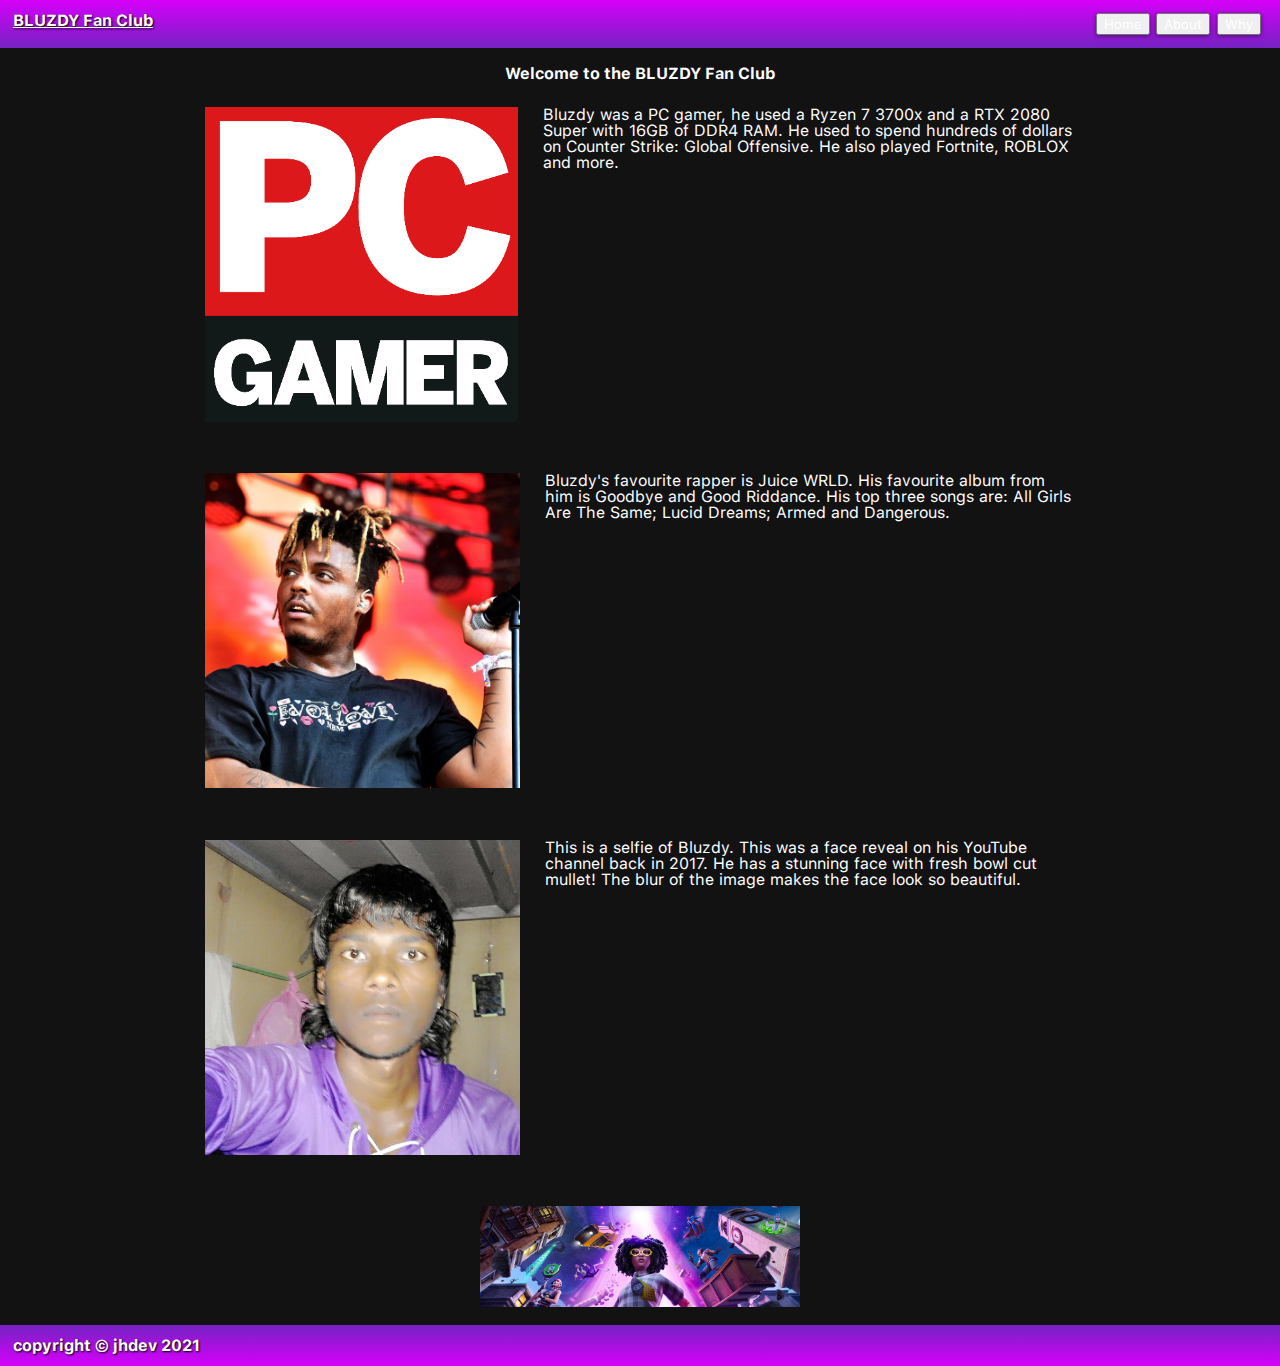
<file: index.html>
<!DOCTYPE html>
<html lang="en">

<head>
    <meta charset="UTF-8">
    <meta name="viewport" content="width=device-width, initial-scale=1.0">
    <link rel="stylesheet" href="css/reset.css">
    <link rel="stylesheet" href="https://cdn.jsdelivr.net/npm/bootstrap@4.6.0/dist/css/bootstrap.min.css" integrity="sha384-B0vP5xmATw1+K9KRQjQERJvTumQW0nPEzvF6L/Z6nronJ3oUOFUFpCjEUQouq2+l" crossorigin="anonymous">
    <link rel="stylesheet" href="https://cdnjs.cloudflare.com/ajax/libs/animate.css/4.1.1/animate.min.css" />
    <link rel="stylesheet" href="css/main.css">
    <link rel="icon" href="https://media.pitchfork.com/photos/5f071ee5197c383b13eebc88/1:1/w_1500,h_1500,c_limit/Juice-WRLD.jpg">
    <title>Home | BLUZDY Fan Club</title>
</head>

<body>
    <div class="flex">
        <div class="header animate__animated animate__slideInDown">
            <a href="/">
                <h2 class="remove-mp">BLUZDY Fan Club</h2>
            </a>
            <div class="flex navigation-links">
                <button class="btn btn-light disabled" onclick="location.href = '/'">Home</button>
                <button class="btn btn-light" onclick="location.href = '/about.html'">About</button>
                <button class="btn btn-light" onclick="location.href = '/why.html'">Why</button>
            </div>
        </div>
    </div>
    <div class="content animate__animated animate__fadeIn">
        <div class="title center flex">
            <h1>
                Welcome to the BLUZDY Fan Club
            </h1>
        </div>
        <div class="element center flex">
            <img src="/images/PC_Gamer_square_logo.png" class="sidebar">
            <h2 class="regular">
                Bluzdy was a PC gamer, he used a Ryzen 7 3700x and a RTX 2080 Super with 16GB of DDR4 RAM. He used to spend hundreds of dollars on Counter Strike: Global Offensive. He also played Fortnite, ROBLOX and more.
            </h2>
        </div>
        <div class="element center flex">
            <img src="/images/blUZDY2.jpg" class="sidebar">
            <h2 class="regular">
                Bluzdy's favourite rapper is Juice WRLD. His favourite album from him is Goodbye and Good Riddance. His top three songs are: All Girls Are The Same; Lucid Dreams; Armed and Dangerous.
            </h2>
        </div>
        <div class="element center flex">
            <img src="/images/bluzdy1.jpg" class="sidebar">
            <h2 class="regular">
                This is a selfie of Bluzdy. This was a face reveal on his YouTube channel back in 2017. He has a stunning face with fresh bowl cut mullet! The blur of the image makes the face look so beautiful.
            </h2>
        </div>
    </div>
    <div class="center flex">
        <a href="https://fortnite.com" class="flex center game-link">
            <img src="/images/bluzdy4.jpg" style="width: 50%; margin-bottom: 2vh;">
        </a>
    </div>
    </div>
    <div class="footer flex animate__animated animate__slideInUp">
        <h2 class="center footer-text">
            copyright &copy jhdev 2021
        </h2>
    </div>
</body>

</html>
</file>
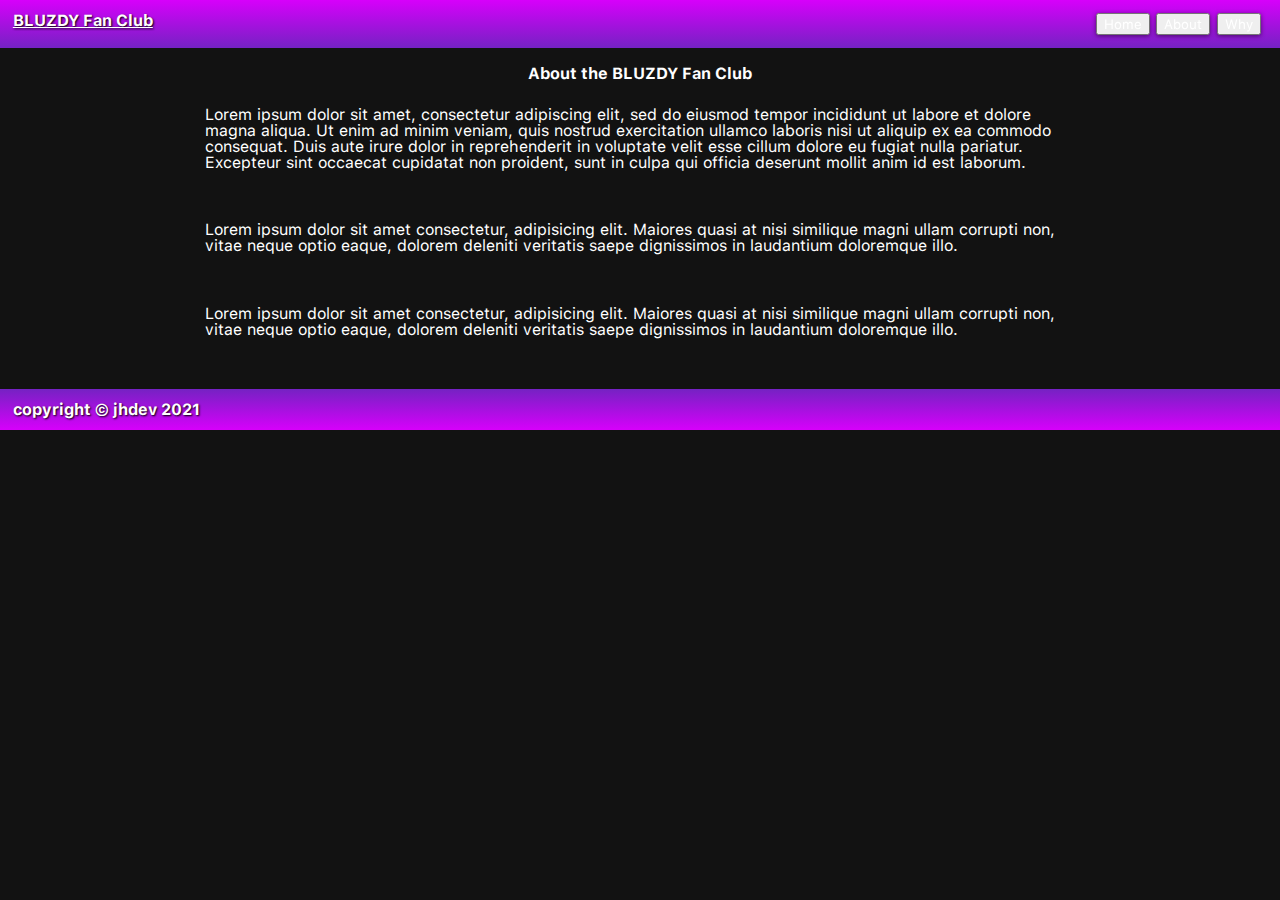
<file: about.html>
<!DOCTYPE html>
<html lang="en">

<head>
    <meta charset="UTF-8">
    <meta name="viewport" content="width=device-width, initial-scale=1.0">
    <link rel="stylesheet" href="css/reset.css">
    <link rel="stylesheet" href="https://cdn.jsdelivr.net/npm/bootstrap@4.6.0/dist/css/bootstrap.min.css" integrity="sha384-B0vP5xmATw1+K9KRQjQERJvTumQW0nPEzvF6L/Z6nronJ3oUOFUFpCjEUQouq2+l" crossorigin="anonymous">
    <link rel="stylesheet" href="https://cdnjs.cloudflare.com/ajax/libs/animate.css/4.1.1/animate.min.css" />
    <link rel="stylesheet" href="css/main.css">
    <title>About | BLUZDY Fan Club</title>
</head>

<body>
    <div class="flex">
        <div class="header animate__animated animate__slideInDown">
            <a href="/">
                <h2 class="remove-mp">BLUZDY Fan Club</h2>
            </a>
            <div class="flex navigation-links">
                <button class="btn btn-light" onclick="location.href = '/'">Home</button>
                <button class="btn btn-light disabled" onclick="location.href = '/about.html'">About</button>
                <button class="btn btn-light" onclick="location.href = '/why.html'">Why</button>

            </div>
        </div>
    </div>
    <div class="content animate__animated animate__fadeIn">
        <div class="title center flex">
            <h1>
                About the BLUZDY Fan Club
            </h1>
        </div>
        <div class="element center flex">
            <h2 class="regular">
                Lorem ipsum dolor sit amet, consectetur adipiscing elit, sed do eiusmod tempor incididunt ut labore et dolore magna aliqua. Ut enim ad minim veniam, quis nostrud exercitation ullamco laboris nisi ut aliquip ex ea commodo consequat. Duis aute irure dolor
                in reprehenderit in voluptate velit esse cillum dolore eu fugiat nulla pariatur. Excepteur sint occaecat cupidatat non proident, sunt in culpa qui officia deserunt mollit anim id est laborum.
            </h2>
        </div>
        <div class="element center flex">
            <h2 class="regular">
                Lorem ipsum dolor sit amet consectetur, adipisicing elit. Maiores quasi at nisi similique magni ullam corrupti non, vitae neque optio eaque, dolorem deleniti veritatis saepe dignissimos in laudantium doloremque illo.
            </h2>
        </div>
        <div class="element center flex">
            <h2 class="regular">
                Lorem ipsum dolor sit amet consectetur, adipisicing elit. Maiores quasi at nisi similique magni ullam corrupti non, vitae neque optio eaque, dolorem deleniti veritatis saepe dignissimos in laudantium doloremque illo.
            </h2>
        </div>
    </div>
    </div>
    <div class="footer flex animate__animated animate__slideInUp">
        <h2 class="center footer-text">
            copyright &copy jhdev 2021
        </h2>
    </div>
</body>

</html>
</file>
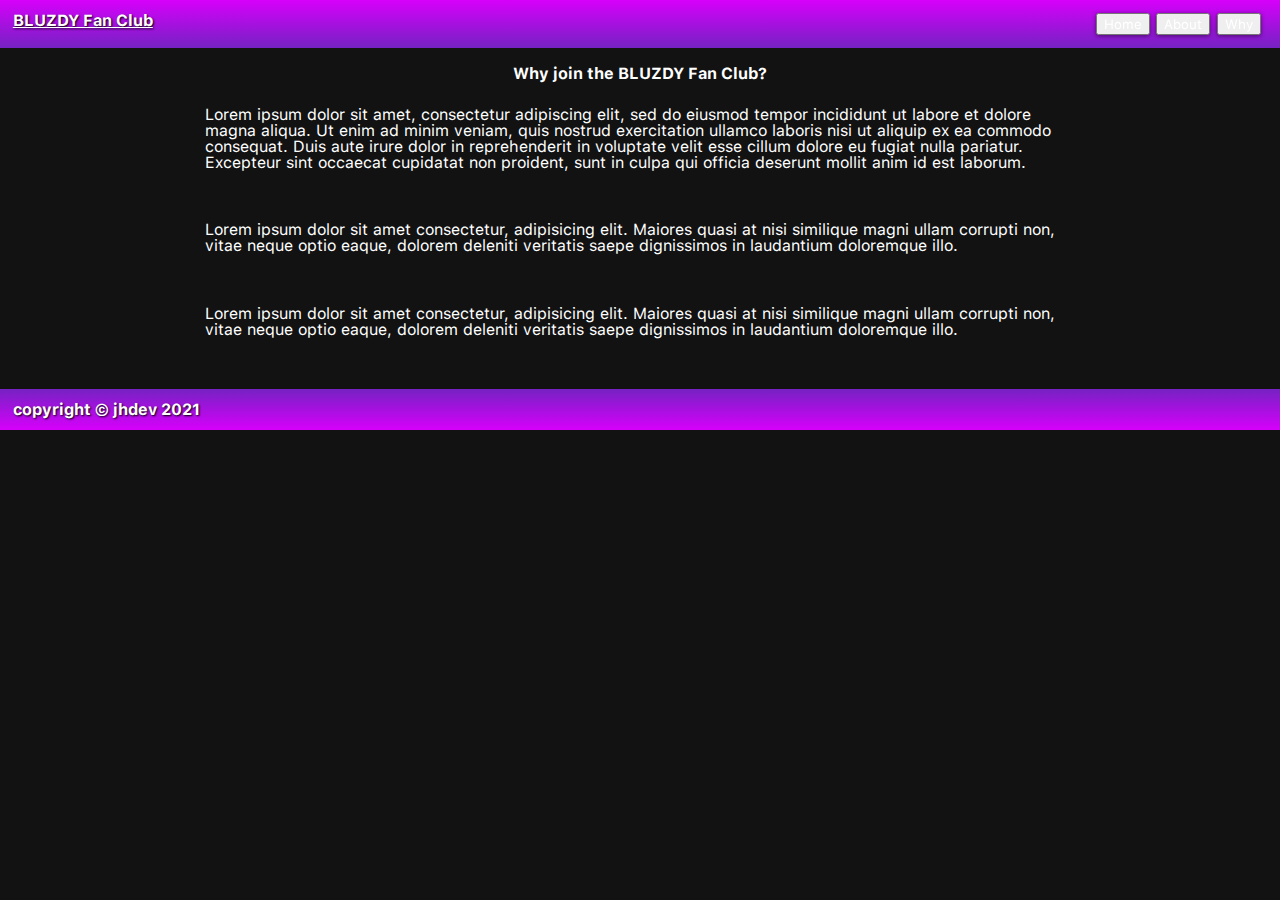
<file: why.html>
<!DOCTYPE html>
<html lang="en">

<head>
    <meta charset="UTF-8">
    <meta name="viewport" content="width=device-width, initial-scale=1.0">
    <link rel="stylesheet" href="css/reset.css">
    <link rel="stylesheet" href="https://cdn.jsdelivr.net/npm/bootstrap@4.6.0/dist/css/bootstrap.min.css" integrity="sha384-B0vP5xmATw1+K9KRQjQERJvTumQW0nPEzvF6L/Z6nronJ3oUOFUFpCjEUQouq2+l" crossorigin="anonymous">
    <link rel="stylesheet" href="https://cdnjs.cloudflare.com/ajax/libs/animate.css/4.1.1/animate.min.css" />
    <link rel="stylesheet" href="css/main.css">
    <title>Why | BLUZDY Fan Club</title>
</head>

<body>
    <div class="flex">
        <div class="header animate__animated animate__slideInDown">
            <a href="/">
                <h2 class="remove-mp">BLUZDY Fan Club</h2>
            </a>
            <div class="flex navigation-links">
                <button class="btn btn-light" onclick="location.href = '/'">Home</button>
                <button class="btn btn-light" onclick="location.href = '/about.html'">About</button>
                <button class="btn btn-light disabled" onclick="location.href = '/why.html'">Why</button>
            </div>
        </div>
    </div>
    <div class="content animate__animated animate__fadeIn">
        <div class="title center flex">
            <h1>
                Why join the BLUZDY Fan Club?
            </h1>
        </div>
        <div class="element center flex">
            <h2 class="regular">
                Lorem ipsum dolor sit amet, consectetur adipiscing elit, sed do eiusmod tempor incididunt ut labore et dolore magna aliqua. Ut enim ad minim veniam, quis nostrud exercitation ullamco laboris nisi ut aliquip ex ea commodo consequat. Duis aute irure dolor
                in reprehenderit in voluptate velit esse cillum dolore eu fugiat nulla pariatur. Excepteur sint occaecat cupidatat non proident, sunt in culpa qui officia deserunt mollit anim id est laborum.
            </h2>
        </div>
        <div class="element center flex">
            <h2 class="regular">
                Lorem ipsum dolor sit amet consectetur, adipisicing elit. Maiores quasi at nisi similique magni ullam corrupti non, vitae neque optio eaque, dolorem deleniti veritatis saepe dignissimos in laudantium doloremque illo.
            </h2>
        </div>
        <div class="element center flex">
            <h2 class="regular">
                Lorem ipsum dolor sit amet consectetur, adipisicing elit. Maiores quasi at nisi similique magni ullam corrupti non, vitae neque optio eaque, dolorem deleniti veritatis saepe dignissimos in laudantium doloremque illo.
            </h2>
        </div>
    </div>
    </div>
    <div class="footer flex animate__animated animate__slideInUp">
        <h2 class="center footer-text">
            copyright &copy jhdev 2021
        </h2>
    </div>
</body>

</html>
</file>
<file: css/main.css>
* {
    font-family: 'SFProTextRegular';
    color: white;
}

.flex {
    display: flex;
}

.space-between {
    justify-content: space-evenly;
}

.center {
    justify-content: center;
}

.truecenter {
    justify-content: center;
    flex-wrap: nowrap;
    flex-direction: column;
    align-items: center;
    display: flex;
    margin-top: 22%;
}

.content {
    margin: 2vh;
    margin-left: 16vw;
    margin-right: 16vw;
}

body {
    background-color: #121212;
}

.logo {
    width: 15%;
    padding: .5vw;
    margin-right: auto;
}

.title {
    margin-bottom: 2vw;
}

.sidebar {
    margin-right: 2vw;
    width: 35vw;
    height: 35vh;
}

.element {
    margin-bottom: 4vw;
}

.remove-mp {
    margin: 0;
    padding: 0;
}

.game-link {
    width: 50%;
}

.navigation-links {
    margin-left: auto;
    align-items: center;
}

.header {
    display: flex;
    justify-content: space-evenly;
    background: rgb(117, 34, 195);
    background: linear-gradient(0deg, rgba(117, 34, 195, 1) 0%, rgba(215, 0, 251, 1) 100%);
    width: 100%;
    padding: 1%;
    margin: 0;
    text-shadow: 1px 1px 2px black;
}

.footer {
    background: rgb(117, 34, 195);
    background: linear-gradient(180deg, rgba(117, 34, 195, 1) 0%, rgba(215, 0, 251, 1) 100%);
    padding: 1vw;
    color: black;
    margin-bottom: auto;
    flex-grow: 1;
    text-shadow: 1px 1px 2px black;
    bottom: 1;
}

a:hover {
    text-decoration: none;
    text-decoration-color: white;
}

.footer-text {
    padding: 0;
    margin: 0;
}

button {
    margin-right: unset;
    overflow: hidden;
    filter: drop-shadow(0 1px 2px rgba(0, 0, 0, .5));
    margin-right: .5vw;
    font-family: 'SFProTextRegular';
}

.black {
    color: black;
}

h1,
h2,
h3,
h4,
h5,
h6 {
    font-family: 'SFProTextBold';
}

.regular {
    font-family: 'SFProTextRegular';
}

@font-face {
    font-family: 'SFProTextLight';
    src: url('/fonts/SF-Pro-Text-Light.woff') format('woff'), url('/fonts/SF-Pro-Text-Light.woff2') format('woff2'), url('/fonts/SF-Pro-Text-Light.eot'), url('/fonts/SF-Pro-Text-Light.eot?#iefix') format('embedded-opentype'), url('/fonts/SF-Pro-Text-Light.otf') format('truetype');
    font-weight: normal;
    font-style: normal;
}

@font-face {
    font-family: 'SFProTextRegular';
    src: url('/fonts/SF-Pro-Text-Regular.woff') format('woff'), url('/fonts/SF-Pro-Text-Regular.woff2') format('woff2'), url('/fonts/SF-Pro-Text-Regular.eot'), url('/fonts/SF-Pro-Text-Regular.eot?#iefix') format('embedded-opentype'), url('/fonts/SF-Pro-Text-Regular.otf') format('truetype');
    font-weight: normal;
    font-style: normal;
}

@font-face {
    font-family: 'SFProTextBold';
    src: url('/fonts/SF-Pro-Text-Bold.woff') format('woff'), url('/fonts/SF-Pro-Text-Bold.woff2') format('woff2'), url('/fonts/SF-Pro-Text-Bold.eot'), url('/fonts/SF-Pro-Text-Bold.eot?#iefix') format('embedded-opentype'), url('/fonts/SF-Pro-Text-Bold.otf') format('truetype');
    font-weight: normal;
    font-style: normal;
}
</file>
